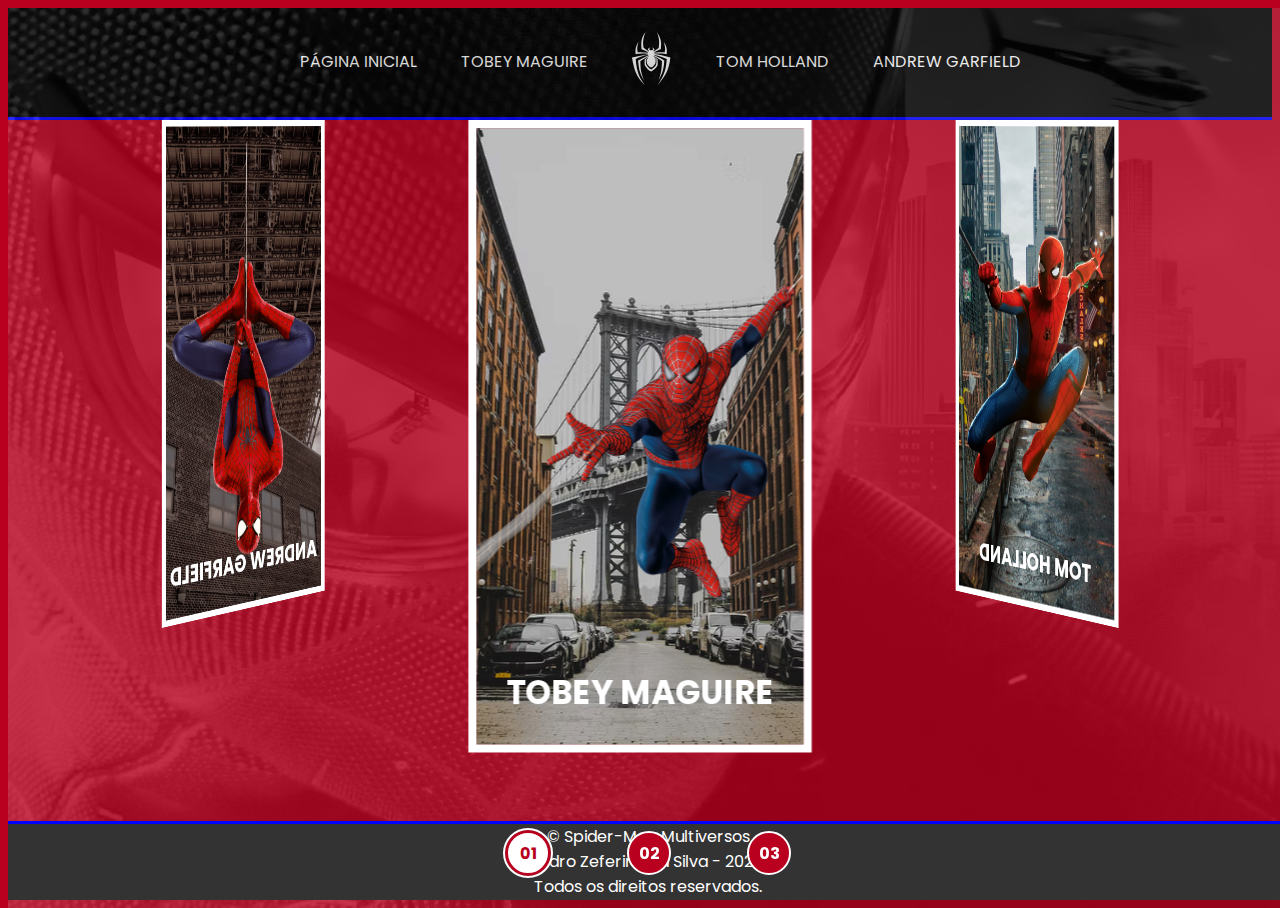
<file: index.html>
<!DOCTYPE html>
<html lang="pt-br">

<head>
    <meta charset="UTF-8">
    <meta name="viewport" content="width=device-width, initial-scale=1.0">
    <link rel="stylesheet" href="./assets/css/home-page-styles.css">
    <link rel="stylesheet" href="./assets/css/footer.css">
    <title>Spider-Man | Multiversos</title>

</head>

<body>
    <nav class="s-menu">
        <ul>
            <li class="s-menu__item">
                <a href="index.html">Página Inicial</a>
            </li>

            <li class="s-menu__item">
                <a href="./pages/Tobey-Maguire/spiderman1.html">Tobey Maguire</a>
            </li>

            <li class="s-menu__item s-menu__icon">
                <img src="./assets/images/icons/spider.svg" alt="Spider-Man Multiversos">
            </li>

            <li class="s-menu__item">
                <a href="./pages/Tom-Holland/spiderman2.html">Tom Holland</a>
            </li>

            <li class="s-menu__item">
                <a href="./pages/Andrew-Garfield/spiderman3.html">Andrew Garfield</a>
            </li>
        </ul>
    </nav>

    <div class="s-container">
        <div class="s-cards-caroussel" style="transform: translateZ(-40vw) rotateY(0deg);">

            <a href="./pages/Tobey-Maguire/spiderman1.html" class="s-card" id="spider-man-01">
                <img class="s-card__background" src="./assets/images/pic-sm-bg-01.jpg" alt="card">
                <img class="s-card__image" src="./assets/images/spider-man-01.png" alt="Tobey Maguire">
                <h2 class="s-card__title">Tobey Maguire</h2>
            </a>

            <a href="./pages/Tom-Holland/spiderman1.html" class="s-card" id="spider-man-02">
                <img class="s-card__background" src="./assets/images/pic-sm-bg-02.jpg" alt="card">
                <img class="s-card__image" src="./assets/images/spider-man-02.png" alt="Tom Holland">
                <h2 class="s-card__title">Tom Holland</h2>
            </a>

            <a href="./pages/Andrew-Garfield/spiderman1.html" class="s-card" id="spider-man-03">
                <img class="s-card__background" src="./assets/images/pic-sm-bg-03.jpg" alt="card">
                <img class="s-card__image" src="./assets/images/spider-man-03.png" alt="Andrew Garfield">
                <h2 class="s-card__title">Andrew Garfield</h2>
            </a>

        </div>
    </div>

    <div class="s-controller">
        <div id="1" onclick="selectCarousselItem(this)" class="s-controller__button s-controller__button--active">
            01
        </div>

        <div id="2" onclick="selectCarousselItem(this)" class="s-controller__button">
            02
        </div>

        <div id="3" onclick="selectCarousselItem(this)" class="s-controller__button">
            03
        </div>

        <div class="s-controller__line"></div>
    </div>
    <footer>
        &copy; Spider-Man Multiversos 
        <br>
        Pedro Zeferino da Silva - 2024.
        <br>
        Todos os direitos reservados.
    </footer>

    <script src="./assets/main/index.js"></script>
</body>

</html>
</file>
<file: assets/css/footer.css>
footer {
    width: 100%;
    height: 76px;
    background: #333;
    bottom: 0;
    border-top: 3px solid blue;
    color: white;
    text-align: center;
    position: fixed;
   
}
</file>
<file: assets/css/home-page-styles.css>
@import url('../../assets/css/global.css');
@import url('../../assets/css/reset.css');


body {
    background-color: var(--primary-color);
    
}

body::before {
    content: "";
    background-image: url("../../assets/images/spider-man-background.jpg");
    background-repeat: no-repeat;
    background-position: center;
    background-size: cover;
    width: 100%;
    height: 100%;
    position: absolute;
    opacity: 0.2;
    transition: background-image 1s ease-in-out, opacity 1s ease-in-out;
}

.s-menu {
    background: #000;
    border-bottom: 3px solid blue;
    display: flex;
    justify-content: center;
    padding: .5rem 0;
    width: 100%;
    text-align: center;
    
}

.s-menu__item {
    display: inline-block;
    text-transform: uppercase;
    margin: 0 1.25rem;
}

.s-menu__icon {
    width: 2.5rem;
    margin: 0 1.25rem;
    vertical-align: middle;
}

.s-container {
    position: relative;
    display: flex;
    align-items: center;
    justify-content: space-evenly;
    perspective: 3000px;
}

.s-card {
    border: 0.5rem solid #fff;
    width: calc(100% / 3 - 8%);
    height: 67vh;
    position: absolute;
    transition: filter .5s ease-in-out;
}

.s-card:nth-child(1) {
    transform: rotateY(0deg) translateZ(45vw);
}

.s-card:nth-child(2) {
    transform: rotateY(120deg) translateZ(45vw);
}

.s-card:nth-child(3) {
    transform: rotateY(240deg) translateZ(45vw);
}


.s-card__background {
    width: 100%;
    height: 100%;
    object-fit: cover;
    position: absolute;
    opacity: 1;
    transition: opacity 1s ease-in-out;
}

.s-card__image {
    width: 100%;
    height: 100%;
    object-fit: contain;
    position: relative;
    transition: 1s ease-in-out;
}

.s-card__title {
    font-size: 2rem;
    text-transform: uppercase;
    text-align: center;
    position: absolute;
    width: 100%;
    bottom: 0;
    transition: bottom 1s ease-in-out;
}

.s-controller {
    position: absolute;
    display: flex;
    justify-content: center;
    align-items: center;
    margin-top: 3rem;
    bottom: 1.5rem;
    width: 100%;
}

.s-controller__button {
    display: flex;
    align-items: center;
    justify-content: center;
    width: 2.5rem;
    height: 2.5rem;
    border: 2px solid white;
    border-radius: 50%;
    background-color: var(--primary-color);
    text-align: center;
    font-size: 1rem;
    font-weight: bold;
    cursor: pointer;
    z-index: 1;
    transition: transform 0.3s ease-in-out;
}

.s-controller__button:hover {
    transform: scale(1.1);
}

.s-controller__button:nth-child(2) {
    margin: 0 4.75rem;
}

.s-controller__button--active {
    background-color: white;
    color: var(--primary-color);
    border: 0.1875rem solid var(--primary-color);
    outline: 0.125rem solid white;
}

.s-controller__line {
    background-color: white;
    width: 50%;
    height: 2px;
    position: absolute;
}

/* HOVER ANIMATION */

.s-card--hovered .s-card__background {
    cursor: pointer;
    opacity: 0;
}

.s-card--hovered .s-card__image {
    transform: scale(1.4);
    filter: drop-shadow(30px 10px 4px rgba(0, 0, 0, .5));
}

body#spider-man-01-hovered::before {
    background-image: url('../../assets/images/pic-sm-bg-01.jpg');
}

body#spider-man-02-hovered::before {
    background-image: url('../../assets/images/pic-sm-bg-02.jpg');
}

body#spider-man-03-hovered::before {
    background-image: url('../../assets/images/pic-sm-bg-03.jpg');
}

body[id^="spider-man-"]::before {
    opacity: 1;
}

body[id^="spider-man-"] .s-card:not(.s-card--hovered) {
    filter: grayscale(100%);
}

.s-card--hovered .s-card__title {
    bottom: 50%;
}

.s-cards-caroussel {
    display: flex;
    justify-content: center;
    width: 100%;
    transform-style: preserve-3d;
    transition: transform 0.4s ease-in;
}
</file>
